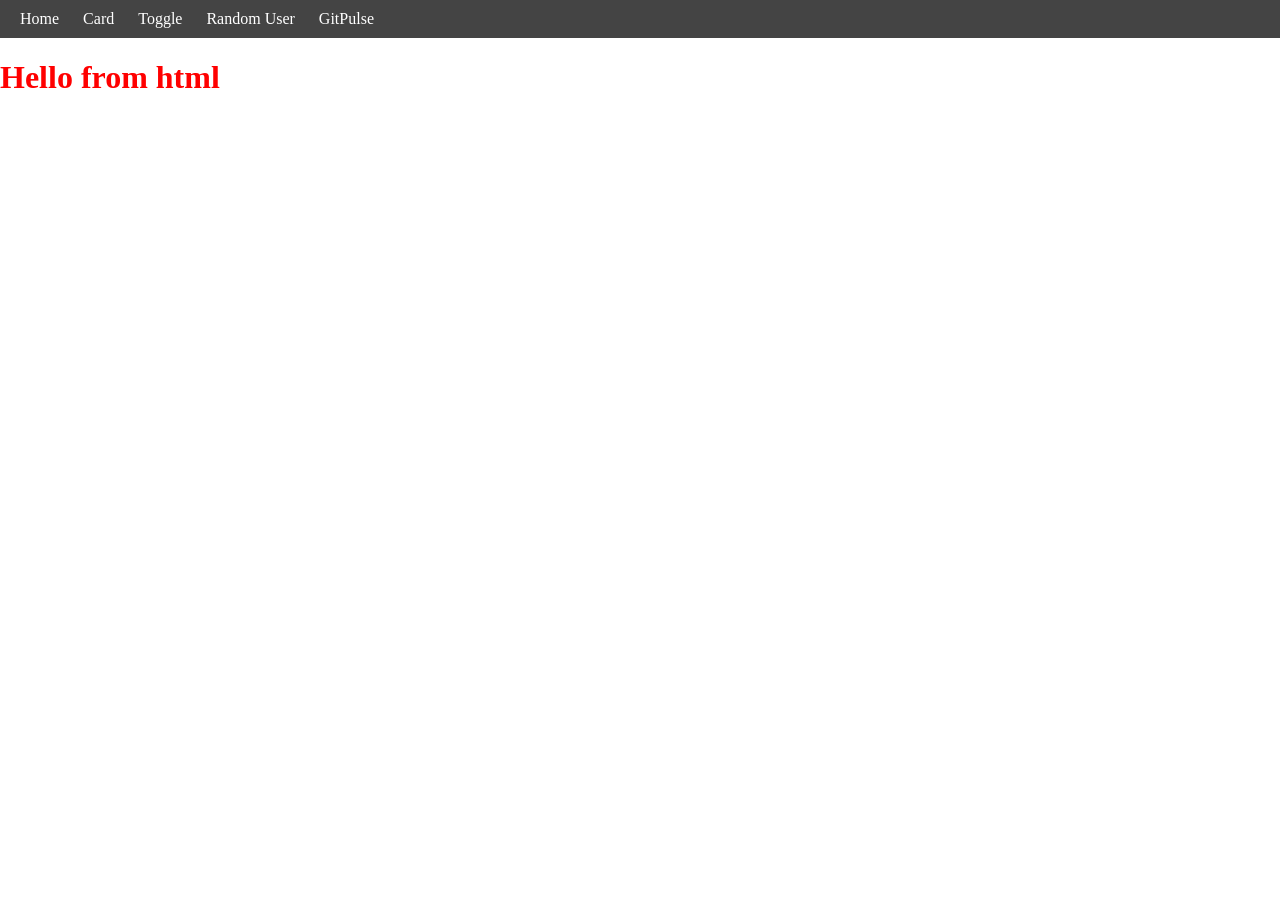
<file: src/main/resources/static/index.html>
<!DOCTYPE html>
<html lang="en">
<head>
    <meta charset="UTF-8">
    <meta name="viewport" content="width=device-width, initial-scale=1.0">
    <title>Document</title>
    <link rel="stylesheet" href="css/site.css">
    <link rel="stylesheet" href="css/card.css">
</head>
<body>
    <div class="navbar">
        <a href="/">Home</a>
        <a href="/card.html">Card</a>
        <a href="/toggle.html">Toggle</a>
        <a href="/randomuser.html">Random User</a>
        <a href="/gitpulse.html">GitPulse</a>
    </div>
    <h1>Hello from html</h1>
    <script src="js/site.js"></script>
</body>
</html>
</file>
<file: src/main/resources/static/css/site.css>
h1 {
    color:red;
}

body{
    margin: 0px;
    padding: 0px;
}

.navbar {
    background-color: #444;
    padding: 10px;
}

.navbar a{
    color: #fff;
    text-decoration: none;
    padding: 10px;
}

.navbar a:hover{
    background-color: beige;
    color: black;
}
</file>
<file: src/main/resources/static/css/card.css>
.card {
    border: 1px solid black;
    width: 25%;
    margin-left: 40px;
    margin-top: 30px;
}

.card img {
    width: 100%;
}

.card-content{
    padding: 40px;
}
</file>
